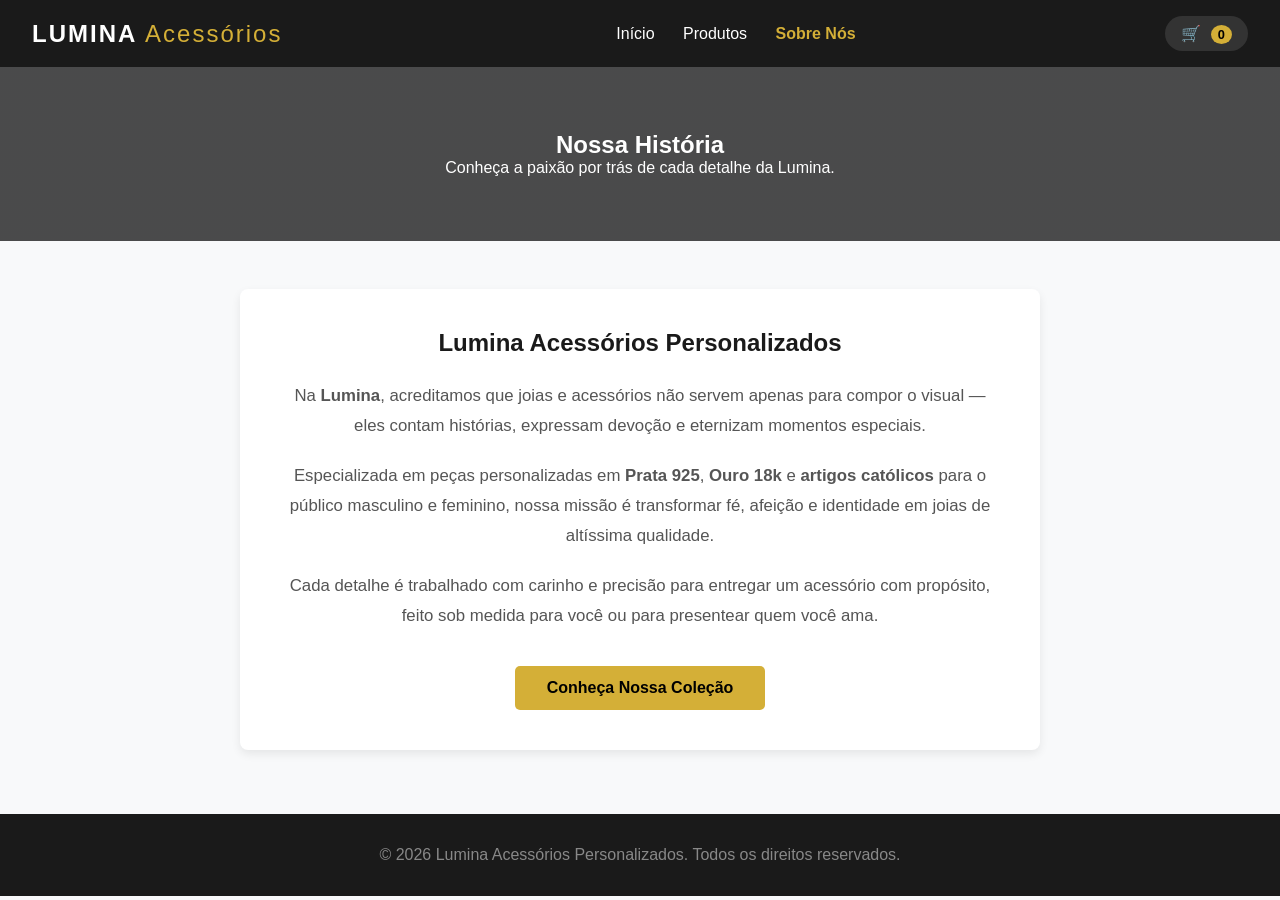
<file: sobre.html>
<!DOCTYPE html>
<html lang="pt-BR">
<head>
  <meta charset="UTF-8">
  <meta name="viewport" content="width=device-width, initial-scale=1.0">
  <title>Sobre Nós - Lumina Acessórios</title>
  <link rel="stylesheet" href="style.css">
</head>
<body>

  <!-- Cabeçalho -->
  <header>
    <div class="logo">LUMINA <span>Acessórios</span></div>
    <nav>
      <a href="index.html">Início</a>
      <a href="index.html#produtos">Produtos</a>
      <a href="sobre.html" class="active-link">Sobre Nós</a>
    </nav>
    <div class="carrinho-icon" onclick="window.location.href='index.html#produtos'">
      🛒 <span id="cart-count">0</span>
    </div>
  </header>

  <!-- Banner Sobre Nós -->
  <section class="about-hero">
    <h1>Nossa História</h1>
    <p>Conheça a paixão por trás de cada detalhe da Lumina.</p>
  </section>

  <!-- Conteúdo Principal -->
  <main class="container about-container">
    <div class="about-card">
      <h2>Lumina Acessórios Personalizados</h2>
      <p>
        Na <strong>Lumina</strong>, acreditamos que joias e acessórios não servem apenas para compor o visual — eles contam histórias, expressam devoção e eternizam momentos especiais.
      </p>
      <p>
        Especializada em peças personalizadas em <strong>Prata 925</strong>, <strong>Ouro 18k</strong> e <strong>artigos católicos</strong> para o público masculino e feminino, nossa missão é transformar fé, afeição e identidade em joias de altíssima qualidade.
      </p>
      <p>
        Cada detalhe é trabalhado com carinho e precisão para entregar um acessório com propósito, feito sob medida para você ou para presentear quem você ama.
      </p>
      <a href="index.html#produtos" class="btn">Conheça Nossa Coleção</a>
    </div>
  </main>

  <!-- Rodapé -->
  <footer>
    <p>&copy; 2026 Lumina Acessórios Personalizados. Todos os direitos reservados.</p>
  </footer>

</body>
</html>
</file>
<file: style.css>
/* Configurações Gerais */
* {
  margin: 0;
  padding: 0;
  box-sizing: border-box;
  font-family: 'Segoe UI', Tahoma, Geneva, Verdana, sans-serif;
}

body {
  background-color: #f8f9fa;
  color: #333;
}

/* Cabeçalho */
header {
  background-color: #1a1a1a;
  color: #fff;
  padding: 1rem 2rem;
  display: flex;
  justify-content: space-between;
  align-items: center;
  position: sticky;
  top: 0;
  z-index: 100;
}

.logo {
  font-size: 1.5rem;
  font-weight: bold;
  letter-spacing: 2px;
}

.logo span {
  color: #d4af37; /* Cor Ouro */
  font-weight: 300;
}

nav a {
  color: #fff;
  text-decoration: none;
  margin-left: 1.5rem;
  transition: color 0.3s;
}

nav a:hover {
  color: #d4af37;
}

.carrinho-icon {
  cursor: pointer;
  background: #333;
  padding: 0.5rem 1rem;
  border-radius: 20px;
  position: relative;
}

#cart-count {
  background: #d4af37;
  color: #000;
  font-weight: bold;
  border-radius: 50%;
  padding: 2px 7px;
  font-size: 0.8rem;
  margin-left: 5px;
}

/* Banner */
.hero {
  background: linear-gradient(rgba(0,0,0,0.6), rgba(0,0,0,0.6)), url('https://images.unsplash.com/photo-1515562141207-7a88fb7ce338?auto=format&fit=crop&w=1200&q=80');
  background-size: cover;
  background-position: center;
  color: #fff;
  text-align: center;
  padding: 5rem 1rem;
}

.hero h1 {
  font-size: 2.5rem;
  margin-bottom: 1rem;
}

.hero p {
  font-size: 1.2rem;
  margin-bottom: 1.5rem;
}

.btn {
  display: inline-block;
  background: #d4af37;
  color: #000;
  padding: 0.8rem 2rem;
  text-decoration: none;
  font-weight: bold;
  border-radius: 5px;
  transition: background 0.3s;
}

.btn:hover {
  background: #b89628;
}

/* Produtos */
.container {
  max-width: 1200px;
  margin: 3rem auto;
  padding: 0 1rem;
}

h2 {
  text-align: center;
  margin-bottom: 1.5rem;
}

.filters {
  display: flex;
  justify-content: center;
  gap: 10px;
  margin-bottom: 2rem;
  flex-wrap: wrap;
}

.filter-btn {
  background: #e9ecef;
  border: none;
  padding: 0.5rem 1.2rem;
  border-radius: 20px;
  cursor: pointer;
  transition: 0.3s;
}

.filter-btn.active, .filter-btn:hover {
  background: #1a1a1a;
  color: #fff;
}

.products-grid {
  display: grid;
  grid-template-columns: repeat(auto-fill, minmax(250px, 1fr));
  gap: 2rem;
}

.card {
  background: #fff;
  border-radius: 8px;
  overflow: hidden;
  box-shadow: 0 4px 6px rgba(0,0,0,0.1);
  display: flex;
  flex-direction: column;
}

.card img {
  width: 100%;
  height: 250px;
  object-fit: cover;
}

.card-info {
  padding: 1rem;
  display: flex;
  flex-direction: column;
  flex-grow: 1;
}

.card-info h3 {
  font-size: 1.1rem;
  margin-bottom: 0.5rem;
}

.price {
  font-weight: bold;
  color: #d4af37;
  font-size: 1.2rem;
  margin-bottom: 1rem;
}

.btn-add {
  margin-top: auto;
  background: #1a1a1a;
  color: #fff;
  border: none;
  padding: 0.6rem;
  border-radius: 4px;
  cursor: pointer;
  transition: 0.3s;
}

.btn-add:hover {
  background: #d4af37;
  color: #000;
}

/* Sidebar do Carrinho */
.cart-sidebar {
  position: fixed;
  right: -400px;
  top: 0;
  width: 350px;
  height: 100%;
  background: #fff;
  box-shadow: -2px 0 10px rgba(0,0,0,0.2);
  transition: right 0.3s ease;
  z-index: 200;
  display: flex;
  flex-direction: column;
}

.cart-sidebar.open {
  right: 0;
}

.cart-header {
  padding: 1rem;
  background: #1a1a1a;
  color: #fff;
  display: flex;
  justify-content: space-between;
  align-items: center;
}

.cart-header button {
  background: none;
  border: none;
  color: #fff;
  font-size: 1.2rem;
  cursor: pointer;
}

.cart-items {
  padding: 1rem;
  flex-grow: 1;
  overflow-y: auto;
}

.cart-item {
  display: flex;
  justify-content: space-between;
  align-items: center;
  margin-bottom: 1rem;
  border-bottom: 1px solid #eee;
  padding-bottom: 0.5rem;
}

.cart-footer {
  padding: 1rem;
  border-top: 1px solid #eee;
}

.total {
  font-size: 1.2rem;
  font-weight: bold;
  margin-bottom: 1rem;
}

.btn-whatsapp {
  width: 100%;
  background: #25d366;
  color: #fff;
  border: none;
  padding: 0.8rem;
  font-weight: bold;
  border-radius: 5px;
  cursor: pointer;
}

footer {
  text-align: center;
  padding: 2rem;
  background: #1a1a1a;
  color: #888;
  margin-top: 4rem;
}

/* Estilos da Página Sobre Nós */
.active-link {
  color: #d4af37 !important;
  font-weight: bold;
}

.about-hero {
  background: linear-gradient(rgba(0,0,0,0.7), rgba(0,0,0,0.7)), url('https://images.unsplash.com/photo-1535632066927-ab7c9ab60908?auto=format&fit=crop&w=1200&q=80');
  background-size: cover;
  background-position: center;
  color: #fff;
  text-align: center;
  padding: 4rem 1rem;
}

.about-container {
  display: flex;
  justify-content: center;
}

.about-card {
  background: #fff;
  padding: 2.5rem;
  border-radius: 8px;
  box-shadow: 0 4px 10px rgba(0,0,0,0.08);
  max-width: 800px;
  text-align: center;
}

.about-card h2 {
  color: #1a1a1a;
  margin-bottom: 1.5rem;
}

.about-card p {
  line-height: 1.8;
  color: #555;
  margin-bottom: 1.2rem;
  font-size: 1.05rem;
}

.about-card .btn {
  margin-top: 1rem;
}
</file>
